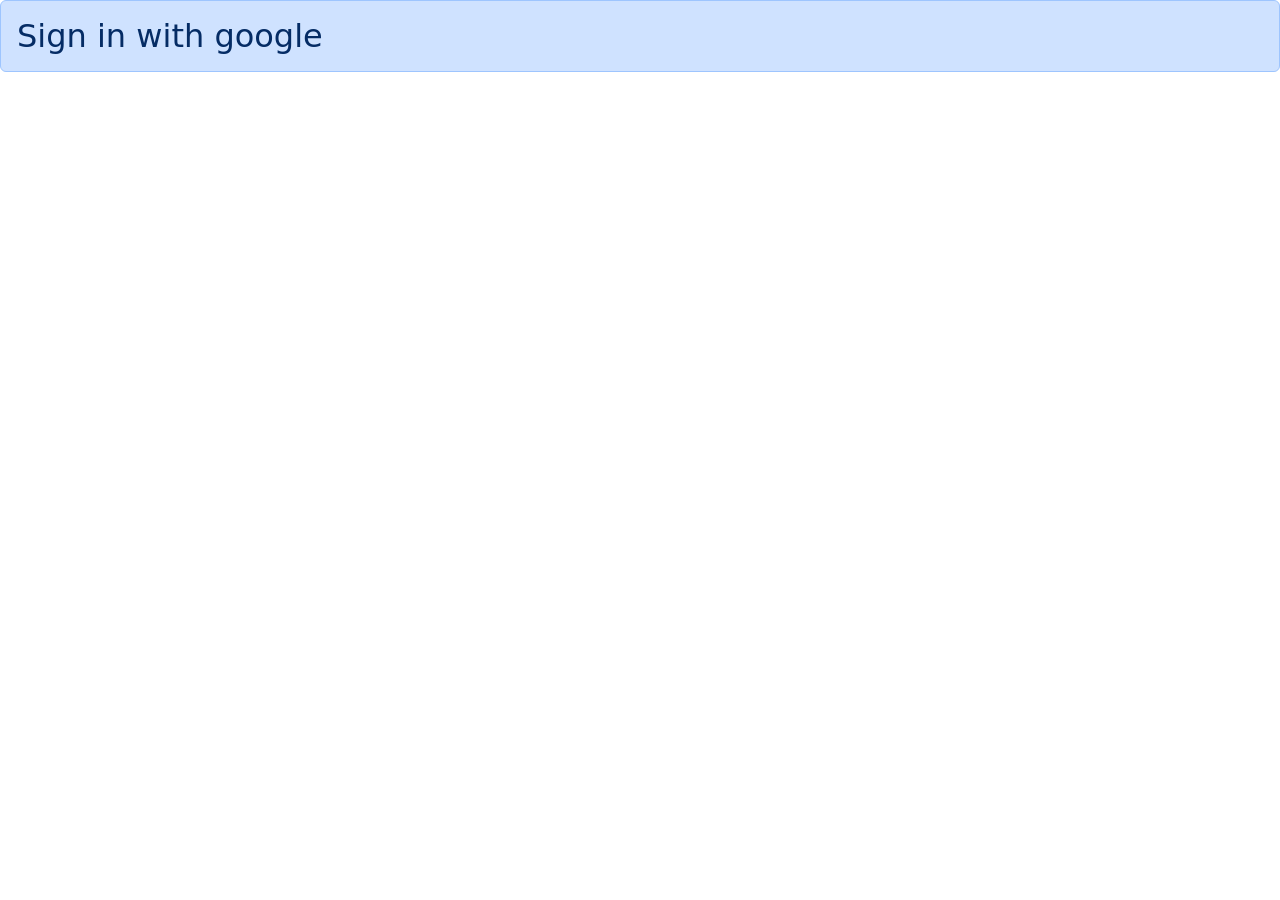
<file: index.html>
<!DOCTYPE html>
<html lang="en">
<head>
    <meta charset="UTF-8">
    <meta name="viewport" content="width=device-width, initial-scale=1.0">
    <meta name="google-signin-client_id" content="444097777473-ohhniuav0ouiin6vj2qsepka9pj96omp.apps.googleusercontent.com">
    
    <link rel="stylesheet" href="index.css">
    <link rel="stylesheet" href="index.js">
    <link href="https://cdn.jsdelivr.net/npm/bootstrap@5.1.3/dist/css/bootstrap.min.css" rel="stylesheet" integrity="sha384-1BmE4kWBq78iYhFldvKuhfTAU6auU8tT94WrHftjDbrCEXSU1oBoqyl2QvZ6jIW3" crossorigin="anonymous">

    <title>Login With Google Account</title>
</head>

<body>

    <h2 class="alert alert-primary">Sign in with google</h2>
    <div class="g-signin2" data-onsuccess="onSignIn"></div>
    <div class="data">
        <p>Name</p>
        <p id="name" class="alert alert-success"></p>
        <p>Profile Pic</p>
        <img id="image" class="rounded-circle" width="100" height="100"/>
        <p>Email</p>
        <p id="email"></p>
        <button type="button" class="btn btn-danger" onclick="signOut();">Sign Out</button>
        <a class="btn btn-outline-success" href="data.html" style="background-color: #d1d3e6; border:none; font-size: 15px;">Data</a>
        <script src="https://apis.google.com/js/platform.js" async defer></script>
        <script src="https://cdn.jsdelivr.net/npm/bootstrap@5.0.2/dist/js/bootstrap.bundle.min.js" integrity="sha384-MrcW6ZMFYlzcLA8Nl+NtUVF0sA7MsXsP1UyJoMp4YLEuNSfAP+JcXn/tWtIaxVXM" crossorigin="anonymous"></script>
        <script src="https://ajax.googleapis.com/ajax/libs/jquery/3.5.1/jquery.min.js"></script>
        <script src="index.js"></script>
</body>
</html>
</file>
<file: index.css>
.data{
    display: none;
}

.g-signin2{
    position: absolute;
    left : 50%;
    top: 50%;
}

#updateForm, #newForm {
    display: none;
}
</file>
